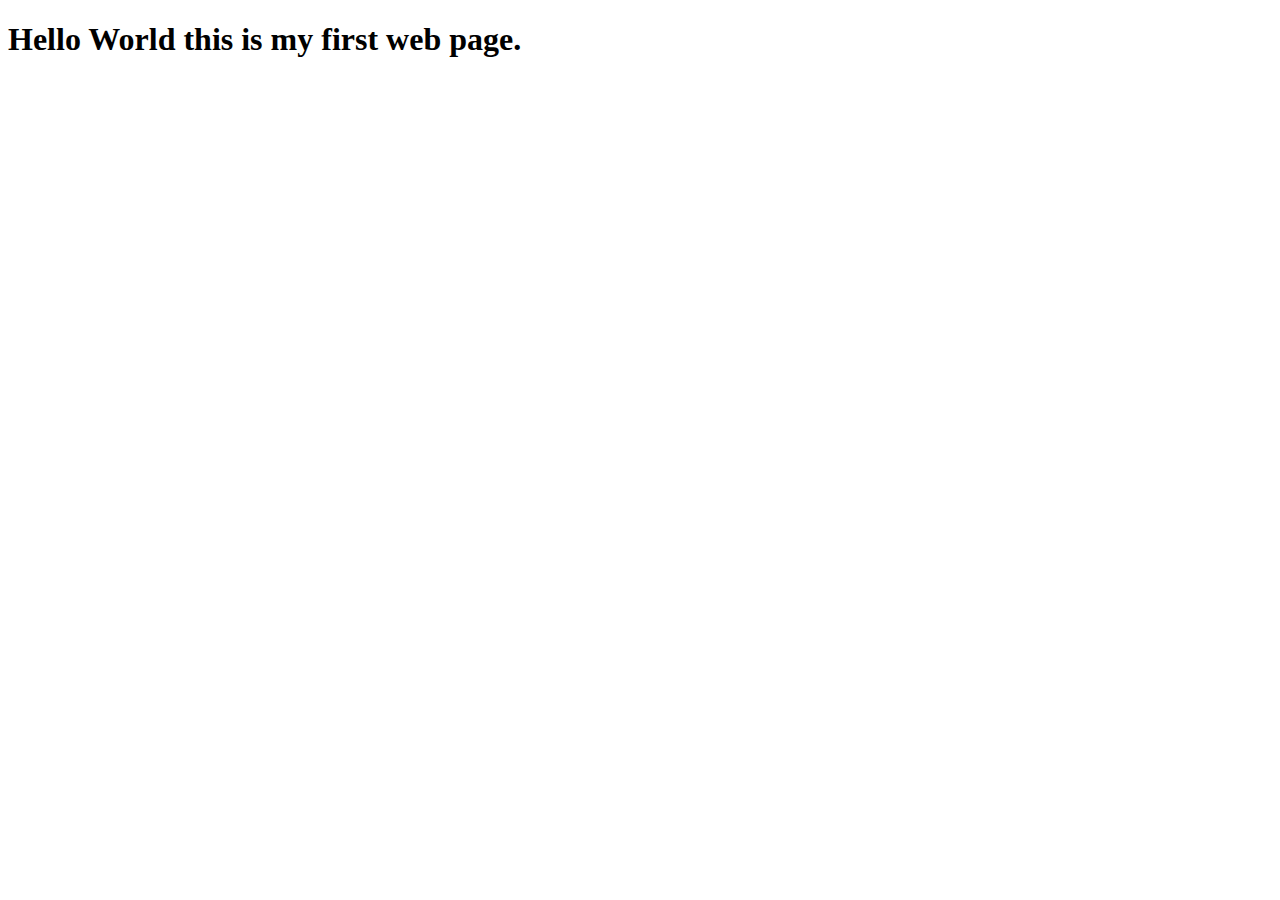
<file: index.html>
<!DOCTYPE html>
<html lang="en">
<head>
    <meta charset="UTF-8">
    <meta http-equiv="X-UA-Compatible" content="IE=edge">
    <meta name="viewport" content="width=device-width, initial-scale=1.0">
    <title>GFG</title>
</head>
<body>
    <h1>Hello World this is my first web page.</h1>
</body>
</html>
</file>
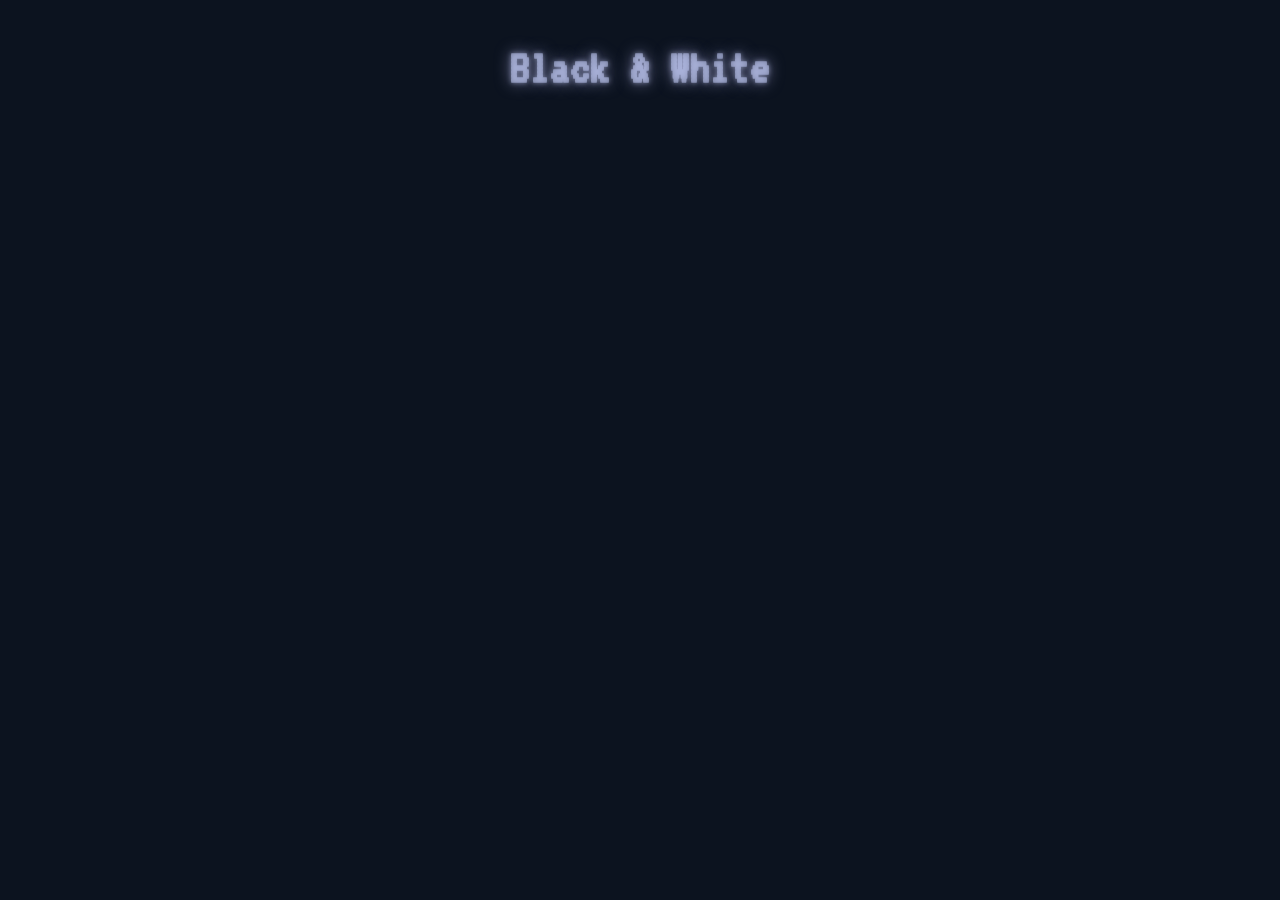
<file: blacknwhite.html>
<!DOCTYPE html>
<html lang="en">
<head>
    <meta charset="UTF-8">
    <meta http-equiv="X-UA-Compatible" content="IE=edge">
    <meta name="viewport" content="width=device-width, initial-scale=1.0">
    <title>C12UZ - B&W</title>
	<link rel="icon" type="image/png" sizes="16x16" href="favicon-16x16.png">
    <style>
    @import url('https://fonts.googleapis.com/css2?family=VT323&display=swap');
    </style>
    <link rel="stylesheet" href="styles.css">
</head>

<body>

        <!-- Glitch Screen Effect Class -->
    <div class="Screen"></div>

        <!-- Main Portion/Body -->
    <div class="DivClass">
        <h1>Black & White</h1>
    </div>

    </body>
</html>
</file>
<file: styles.css>
/* Main Screen */
.DivClass {
  display: flex;
  align-items: center;
  justify-content: center;
  min-height: 9vh;
  box-sizing: border-box;
  background: #0c131f;
  padding: 0;
}



/* Main style */
.mte {
  color: rgba(202, 212, 255, 0.5);
  font-family: 'VT323', monospace;
  font-size: 25px;
  text-shadow: 0 0 5px rgba(202, 212, 255, 0.5), 0 0 15px rgba(202, 200, 255, 0.5);
}



/* Body Styles */
body {
  background: #0c131f;
}

body h1 {
    font-size: 50px;
    margin-bottom: 20px;
    text-align: center;
    color: rgba(202, 212, 255, 0.5);
    font-family: 'VT323', monospace;
    text-shadow: 0 0 5px rgba(202, 212, 255, 0.5), 0 0 15px rgba(202, 200, 255, 0.5);
}

body.no-scroll {
    overflow: hidden;
    display: flex;
    flex-direction: column;
    min-height: 100vh;
    margin: 0;
}

.home-page h1 {
    font-size: 80px;
}

.home-page a {
    font-size: 40px;
    padding: 25px;
}

nav {
    display: flex;
    flex-direction: column;
    text-align: center;
    margin: auto;
    gap: 0.1rem;
}

.nav.h1 {
    font-size: 100px;
}



/* Link Styles */
a {
    text-decoration: none;
    color: rgba(202, 212, 255, 0.5);
    font-family: 'VT323', monospace;
    font-size: 20px;
    padding: 15px;
    text-shadow: 0 0 5px rgba(202, 212, 255, 0.5), 0 0 15px rgba(202, 200, 255, 0.5);
}

a:hover {
    text-decoration-line: underline;
    animation: flicker 0.4s ease;
}

@keyframes flicker {
  0% {
    opacity: 1;
    transform: none;
  }
  10% {
    opacity: 0.7;
    transform: skewX(-2deg) scaleY(0.98);
  }
  20% {
    opacity: 0.5;
    transform: skewX(2deg) scaleY(1.02);
  }
  30% {
    opacity: 0.8;
    transform: none;
  }
  40% {
    opacity: 0.6;
    transform: skewX(-1deg);
  }
  50% {
    opacity: 0.9;
    transform: none;
  }
  100% {
    opacity: 1;
    transform: none;
  }
}



/* Portfolio Grid Styles */
.portfolio-grid {
    width: 100vw;
    max-width: 100vw;
    overflow-x: hidden;
    display: flex;
    flex-direction: column;
    align-items: center;
}

.imgclass {
    width: 90vw;
    max-width: 90vw;
    height: 80vh;
    max-height: 80vh;
    object-fit: cover;
    display: block;
    margin-bottom: 170px;
    border-radius: 8px;
    box-sizing: border-box;
    box-shadow:
        0 0 30px 2px rgba(202, 212, 255, 0.5), /* main glow, all sides */
        0 0 60px 4px rgba(202, 200, 255, 0.3),  /* softer outer glow */
        0 2px 8px rgba(0, 0, 0, 0.2);            /* subtle shadow for depth */
}

/* For short/wide images */
.imgclass-short {
    width: 90vw;
    max-width: 90vw;
    height: auto;
    max-height: 100vh;
    object-fit: contain;
    display: block;
    margin-bottom: 170px;
    border-radius: 8px;
    box-sizing: border-box;
    box-shadow:
        0 0 30px 2px rgba(202, 212, 255, 0.5), /* main glow, all sides */
        0 0 60px 4px rgba(202, 200, 255, 0.3),  /* softer outer glow */
        0 2px 8px rgba(0, 0, 0, 0.2);            /* subtle shadow for depth */
}

.imgclass-first {
  margin-top: 60px;
}




/* Footer Styles */
.footer .backtotop {
    display: block;
}

.footer {
    text-align: center;
    margin-bottom: 25px
}



/* Page Title Styles */
.page-title {
    height: 100vh;
    display: flex;
    align-items: center;
    justify-content: center;
    padding: 0;
    margin: 0;
    text-align: center;
    font-size: 100px;
    animation: neonFlicker 2s linear 1;

}



/* Neon Flicker Animation */
@keyframes neonFlicker {
  0% {
    opacity: 0;
    transform: none;
  }
  5% {
    opacity: 0.01;
    
  }
  10% {
    opacity: 0.05;
  }
  15% {
    opacity: 0.1;
    transform: none;
  }
  20% {
    opacity: 0.8;

  }
  25% {
    opacity: 0.4;
    transform: none;
  }
  30% {
    opacity: 1;
    transform: none;
  }
  40% {
    opacity: 0.6;
  }
  50% {
    opacity: 1;
    transform: none;
  }
  100% {
    opacity: 1;
    transform: none;
  }
}



 /* Responsive Design for Mobile Devices */
@media (max-width: 600px) {
  .portfolio-grid {
    display: grid;
    grid-template-columns: 1fr;
    gap: 10px;
    justify-items: center;
    margin: 20px auto;
    max-width: 100vw;
  }

  .imgclass {
      width: 100vw;
      max-width: 100vw;
      height: auto;
      margin-bottom: 10px;
      object-fit: cover;
      border-radius: 8px;
      box-shadow: 0 2px 8px rgba(0, 0, 0, 0.2);
    }

  .footer {
    display: flex;
    flex-direction: column;
    text-align: center;
    margin-top: auto;
    gap: 0.1rem;
  }

  .page-title {
    height: 100vh;
    display: flex;
    margin: 0;
    padding: 0;
    justify-content: center;
    text-align: center;
    font-size: 60px;
    color: rgba(202, 212, 255, 0.5);
    font-family: 'VT323', monospace;
    text-shadow: 0 0 5px rgba(202, 212, 255, 0.5), 0 0 15px rgba(202, 200, 255, 0.5);
  }

  body.no-scroll {
    overflow: hidden;
    display: flex;
    flex-direction: column;
    min-height: 100vh;
    margin: 0;
  }

  .home-page h1 {
    font-size: 50px;
}

  .home-page a {
    font-size: 20px;
    padding: 15px;
}
}
</file>
